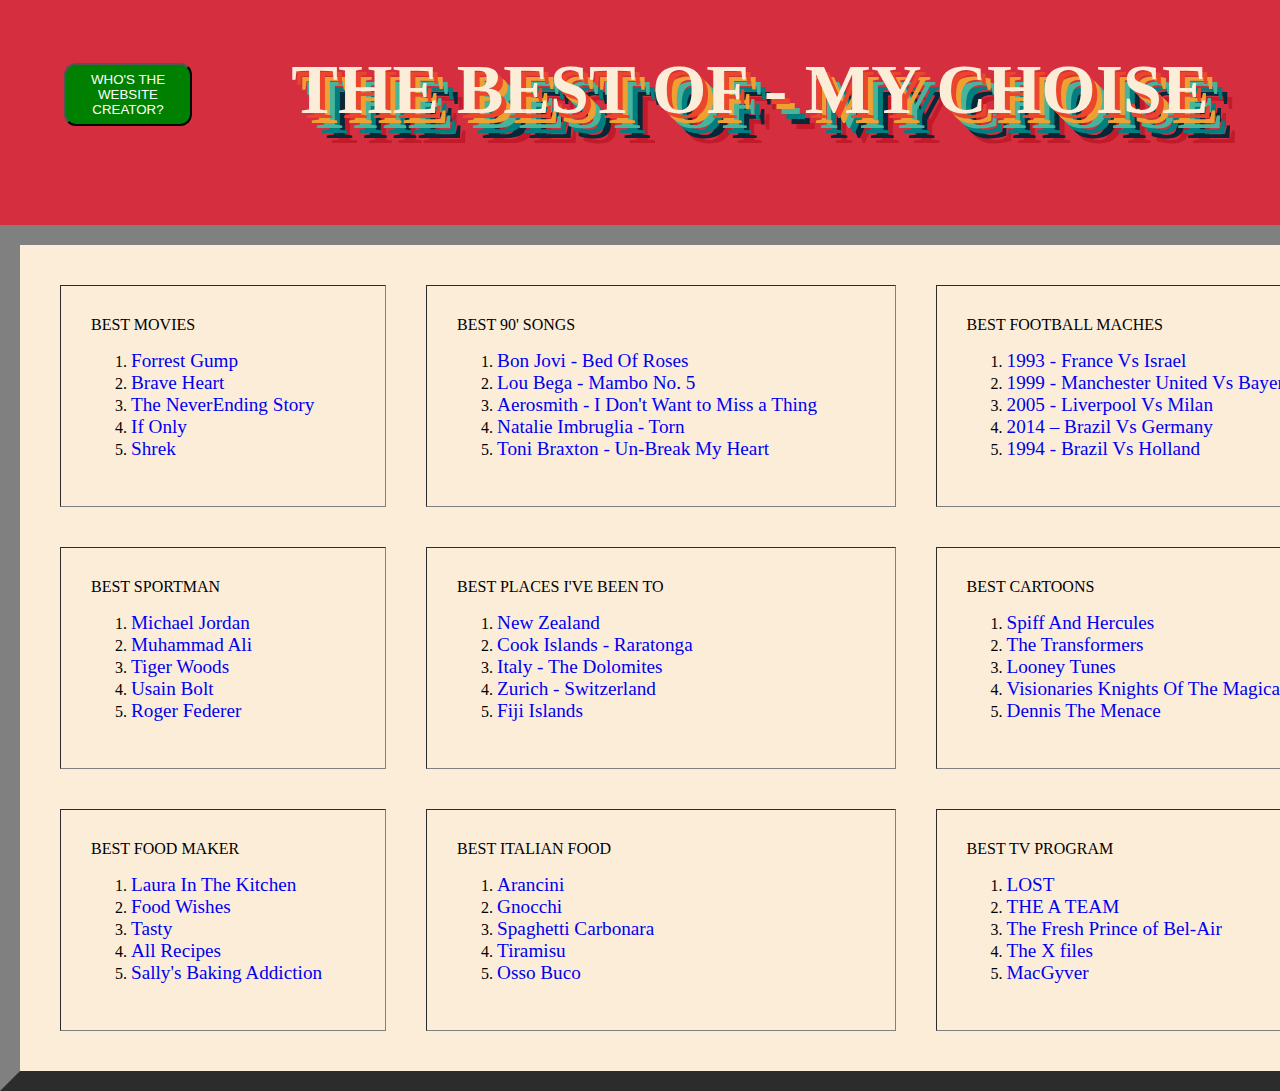
<file: index.html>
<html>
<head>
		<title>the best of - Editor choices </title>
		<link rel="stylesheet" href="Index.css">
		<meta name="viewport" content="width=device-width, initial-scale=1">
		

		<link rel="shortcut icon" href="Images/favicon.ico" type="image/x-icon">
		<link rel="icon" href="Images/favicon.ico" type="image/x-icon">
		<style>
				body, html {
				height: 100%;
				margin: 0;
				}
		</style>
	</head>


<body>	
		<div class="container">
			<div class="bigtitle">THE BEST OF - MY CHOISE
			<a href = "My Profile.html"><button class="btn">WHO'S THE WEBSITE CREATOR?</button></a>
			</div>
			
		<table border = "20" cellpadding = "30" cellspacing = "40" bgcolor = "#fcedd8">
		
		<tr><td bkclolor = #efa032>BEST MOVIES
		<ol>
		<li><a href = "https://youtu.be/bLvqoHBptjg" target = "_blank">Forrest Gump								</a></li>
		<li><a href = "https://youtu.be/nMft5QDOHek" target = "_blank">Brave Heart 								</a></li>
		<li><a href = "https://youtu.be/UeFni9dOv7c" target = "_blank">The NeverEnding Story					</a></li>
		<li><a href = "https://youtu.be/3z5XDNHmBco" target = "_blank">If Only									</a></li>
		<li><A HREF = "https://youtu.be/CwXOrWvPBPk" target = "_blank">Shrek									</A></li>
		</ol></td>
		
		<td>BEST 90' SONGS
		<ol>
		<li><a href = "https://youtu.be/NvR60Wg9R7Q" target = "_blank">Bon Jovi - Bed Of Roses					</a></li>
		<li><a href = "https://youtu.be/EK_LN3XEcnw" target = "_blank">Lou Bega - Mambo No. 5  					</a></li>
		<li><a href = "https://youtu.be/JkK8g6FMEXE" target = "_blank">Aerosmith - I Don't Want to Miss a Thing	</a></li>
		<li><a href = "https://youtu.be/VV1XWJN3nJo" target = "_blank">Natalie Imbruglia - Torn					</a></li>
		<li><A HREF = "https://youtu.be/p2Rch6WvPJE" target = "_blank">Toni Braxton - Un-Break My Heart			</A></li>
		</ol></td>
		
		<td>BEST FOOTBALL MACHES
		<ol>
		<li><a href = "https://www.youtube.com/watch?v=W3yORHQSHKw" target = "_blank">1993 - France Vs Israel					</a></li>
		<li><a href = "https://www.youtube.com/watch?v=cmtmojTSRR8" target = "_blank">1999 - Manchester United Vs Bayern Munich	</a></li>
		<li><a href = "https://www.youtube.com/watch?v=oWdPDofBxl0" target = "_blank">2005 - Liverpool Vs Milan 				</a></li>
		<li><a href = "https://www.youtube.com/watch?v=a7IMPsyQg6k" target = "_blank">2014 – Brazil Vs Germany					</a></li>
		<li><A HREF = "https://www.youtube.com/watch?v=LO4bcOnnJnA" target = "_blank">1994 - Brazil Vs Holland 					</A></li>
		</ol></td></tr>
		
		<tr><TD>BEST SPORTMAN
		<ol>
		<li><a href = "https://youtu.be/LAr6oAKieHk" target = "_blank">Michael Jordan</a></li>
		<li><a href = "https://youtu.be/C_fEIVwjrew" target = "_blank">Muhammad Ali </a></li>
		<li><a href = "https://youtu.be/G2AvRfxgpL4" target = "_blank">Tiger Woods 	</a></li>
		<li><A HREF = "https://youtu.be/mP1D-BxVDOE" target = "_blank">Usain Bolt	</A></li>
		<li><a href = "https://youtu.be/J8voIyM81zY" target = "_blank">Roger Federer</a></li>
		</ol></td>
		
		
		<TD>BEST PLACES I'VE BEEN TO
		<ol>
		<li><a href = "https://youtu.be/_eMAXOp2PvA" target = "_blank">New Zealand				</a></li>
		<li><a href = "https://youtu.be/KWY4z4NFkkI" target = "_blank">Cook Islands - Raratonga	</a></li>
		<li><a href = "https://youtu.be/kiYoMZmaaLU" target = "_blank">Italy -  The Dolomites	<a/></li>
		<li><A HREF = "https://youtu.be/0aDiZoODiMQ" target = "_blank">Zurich - Switzerland		</A></li>
		<li><a href = "https://youtu.be/JRaakIL-N_s" target = "_blank">Fiji Islands				</a></li>
		</ol></td>
		
		
		<TD>BEST CARTOONS
		<ol>
		<li><a href = "https://youtu.be/J-gc7HX-13A" target = "_blank">Spiff And Hercules						</a></li>
		<li><a href = "https://youtu.be/P7GeisRaias" target = "_blank">The Transformers  						</a></li>
		<li><a href = "https://youtu.be/ynHqVdI1sJM" target = "_blank">Looney Tunes 							</a></li>
		<li><a href = "https://youtu.be/VS2Y7M-xN_c" target = "_blank">Visionaries Knights Of The Magical Light </a></li>
		<li><A HREF = "https://youtu.be/9qzzMn_8vb4" target = "_blank">Dennis The Menace						</A></li>
		</ol></td>
		
		<tr><TD>BEST FOOD MAKER
		<ol>
		<li><a href = "https://www.youtube.com/user/LauraVitalesKitchen" target = "_blank">Laura In The Kitchen				</a></li>
		<li><a href = "https://www.youtube.com/user/foodwishes" target = "_blank">Food Wishes  								</a></li>
		<li><a href = "https://www.youtube.com/channel/UCJFp8uSYCjXOMnkUyb3CQ3Q" target = "_blank">Tasty 					</a></li>
		<li><A HREF = "https://www.youtube.com/user/allrecipes" target = "_blank">All Recipes								</A></li>
		<li><a href = "https://www.youtube.com/channel/UCXSCbnLpg23d7WU5bIOAsBg" target = "_blank">Sally's Baking Addiction </a></li>
		</ol></td>
		
		<td>BEST ITALIAN FOOD
		<ol>
		<li><a href = "https://youtu.be/KBXeYq1mth8" target = "_blank">Arancini									</a></li>
		<li><a href = "https://youtu.be/LRmPcaGAG0s" target = "_blank">Gnocchi 									</a></li>
		<li><a href = "https://youtu.be/3AAdKl1UYZs" target = "_blank">Spaghetti Carbonara						</a></li>
		<li><a href = "https://youtu.be/w5fXGQIgHmo" target = "_blank">Tiramisu									</a></li>
		<li><A HREF = "https://youtu.be/Jr9Is6NsFck" target = "_blank">Osso Buco								</A></li>
		</ol></td>
		
		
		
		<TD>BEST TV PROGRAM
		<ol>
		<li><a href = "https://youtu.be/KTu8iDynwNc" target = "_blank">LOST						</a></li>
		<li><a href = "https://youtu.be/_MVonyVSQoM" target = "_blank">THE A TEAM  						</a></li>
		<li><a href = "https://youtu.be/1nCqRmx3Dnw" target = "_blank">The Fresh Prince of Bel-Air		</a></li>
		<li><a href = "https://youtu.be/Vpqffgak7To" target = "_blank">The X files</a></li>
		<li><A HREF = "https://youtu.be/yOEe1uzurKo" target = "_blank">MacGyver 					</A></li>
		</ol></td></tr></table>
		
		
		
		</div>
		</body>
</html>
</file>
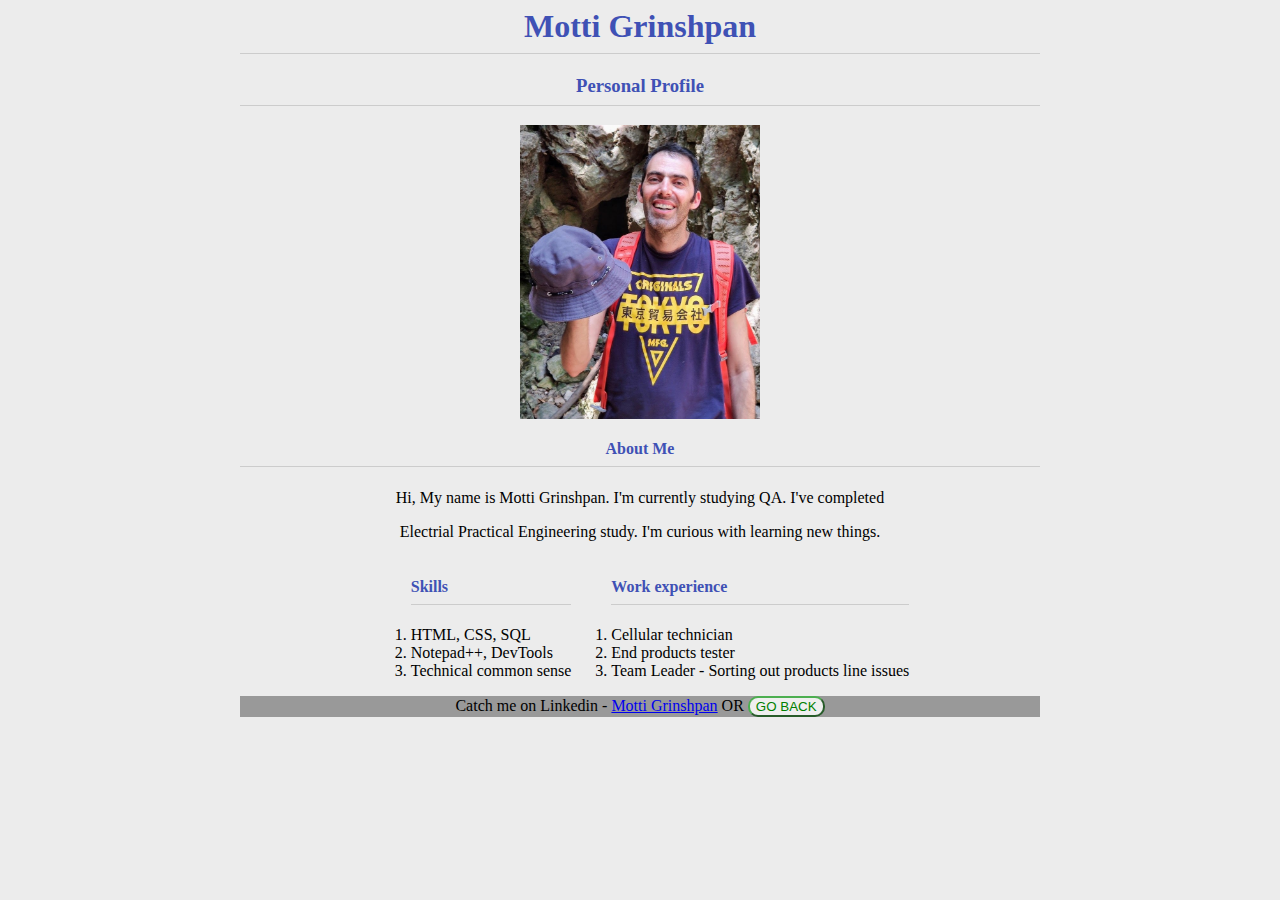
<file: My Profile.html>
<html>
<head>
		<title>Motti's Profile</title>
		<link rel="stylesheet" href="My Profile.css">
		<script type="text/javascript" src="https://platform.linkedin.com/badges/js/profile.js" async defer></script> 
		<meta name="viewport" content="width=device-width, initial-scale=1.0">

		<link rel="apple-touch-icon" sizes="180x180" href="Images/apple-touch-icon.png">
		<link rel="icon" type="images" sizes="32x32" href="Images/favicon-32x32.png">
		<link rel="icon" type="images" sizes="16x16" href="Images/favicon-16x16.png">
		<link rel="manifest" href="Images/site.webmanifest">
		
		
</head>

<Body>
		<div class="container">
		<h1>Motti Grinshpan</h1>
		<h3>Personal Profile</h3>
		<image src = thats_me2.jpg></image>
		<h4>About Me</h4>
		<p>Hi, My name is Motti Grinshpan. I'm currently studying QA. I've completed </p><p>Electrial Practical Engineering study. I'm curious with learning new things.</p>
		</div>
		
		<div class="listFlex">
		<div>
		<ol><h4>Skills</h4>
		<li>HTML, CSS, SQL</li>
		<li>Notepad++, DevTools</li>
		<li>Technical common sense</li>
		</ol>
		</div>
    
        <div>
		<ol><h4>Work experience</h4>
		<li>Cellular technician</li>
		<li>End products tester</li>
		<li>Team Leader - Sorting out products line issues</li>
		</ol>
		</div>
		</div>
		
		
		<div class="container listFlex des">
		Catch me on Linkedin - <a href="https://il.linkedin.com/in/motti-grinshpan-a407721b9?trk=profile-badge">Motti Grinshpan</a> OR <a href = "index.html"><button class="bestof">GO BACK</button></a>
		
		</div>
</Body>
</html>
</file>
<file: Index.css>
.bigtitle{
		font-size: 70px;
	    text-align: center; 
		height:25vh;
		line-height: 20vh;
	    color: #fcedd8;
	    background: #d52e3f;
	   	font-family: 'Niconne', cursive;
	    font-weight: 700;
		text-shadow: 5px 5px 0px #eb452b, 
                  10px 10px 0px #efa032, 
                  15px 15px 0px #46b59b, 
                  20px 20px 0px #017e7f, 
                  25px 25px 0px #052939, 
                  30px 30px 0px #c11a2b; 
                  }

a{
	
    text-decoration: none;
    font-family: 'Niconne', cursive;
    font-size: 1.2rem;

}
.container {
  margin: auto;
  width: 1500px;
  text-align: center;
}
.btn {
	width: 10%;
	padding: 7px;
	color: white;
	background-color: green;
	border-radius: 12px;
	
	position:absolute;
    left: 5%;
    top: 7%;
	transition-duration: 0.4s;
	cursor: pointer;
}
.btn:hover	{
			color : white;
			background-color: #4fcbcf ;
}
table{
    width:100%;
}
</file>
<file: My Profile.css>
body {background: #ececec;}
h1, h3, h4 {
  border-bottom: 1px solid #ccc;
  color: #3F51B5;
  padding-bottom: 8px
}
.container {
  margin: auto;
  width: 800px;
  text-align: center;
}
.listFlex {display: flex; justify-content: center; margin: auto;
  width: 800px;}
.des {
	display: block;
	background-color: #999999;
	}

img {
  width: 30%;
}
	
.btn {
  border: 2px solid black;
  background-color: white;
  font-size: 16px;
  cursor: pointer;
	}
.bestof {
  border-color: #4CAF50;
  border-radius:10px;
  color: green;
}

.bestof:hover {
  background-color: #4CAF50;
  color: white;
  border
}
</file>
